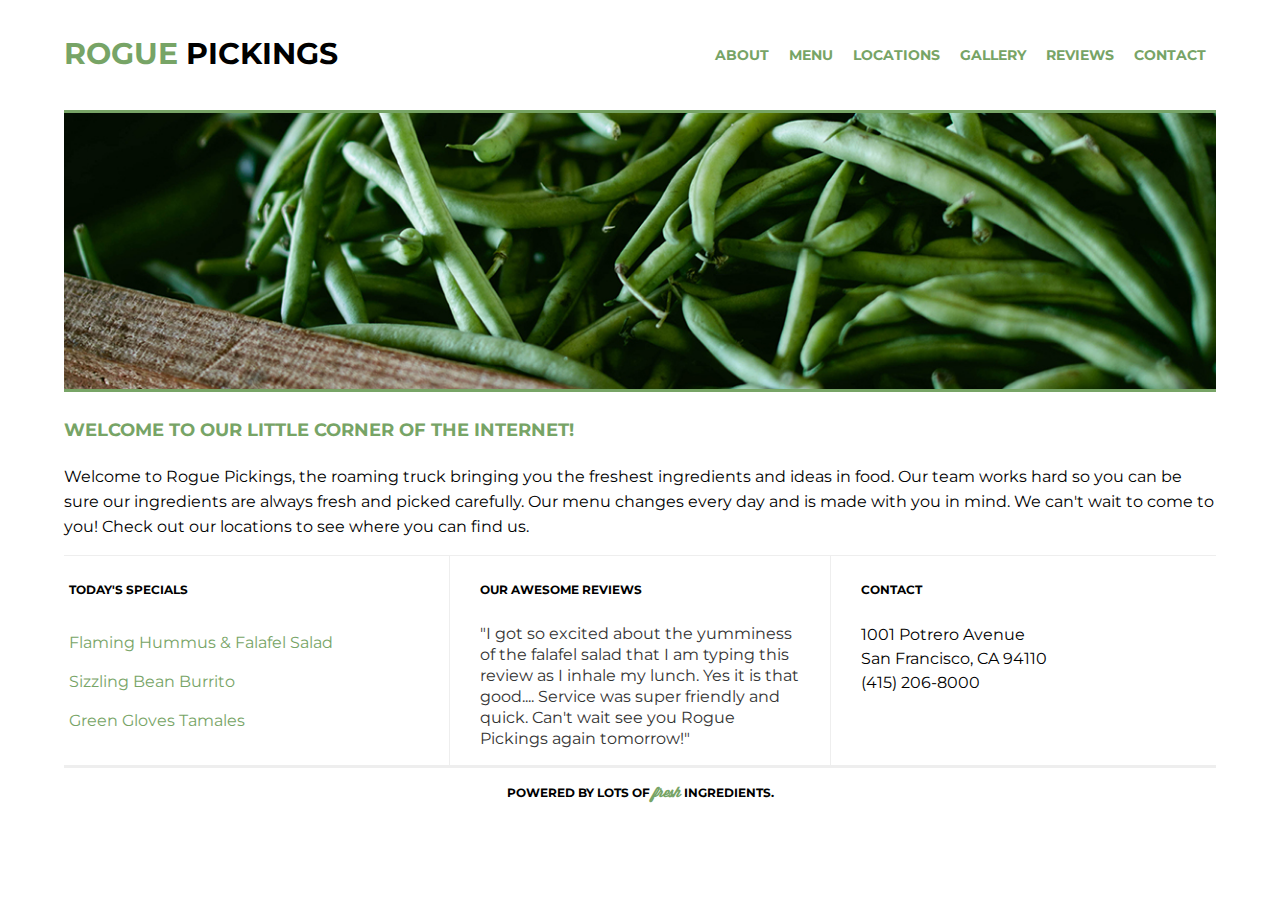
<file: rogue-pickings-responsive/index.html>
<!doctype html>
<html>
    <head>
        <meta charset="utf-8">
        <meta http-equiv="x-ua-compatible" content="ie=edge">
        <title>Rogue Pickings | Brush Up Those Skills!</title>
        <meta name="viewport" content="width=device-width, initial-scale=1, shrink-to-fit=no">
        <link rel="stylesheet" href="css/normalize.css">
        <link rel="stylesheet" href="css/main.css">
        <link href="https://fonts.googleapis.com/css?family=Montserrat:400,700" rel="stylesheet">
    </head>
    <body>
        <div class="container">
            <header>
                <h1><span>rogue</span> pickings</h1>
                <nav>
                    <ul>
                        <li>
                            <a href="">About</a>
                        </li>
                        <li>
                            <a href="">Menu</a>
                        </li>
                        <li>
                            <a href="">Locations</a>
                        </li>
                        <li>
                            <a href="">Gallery</a>
                        </li>
                        <li>
                            <a href="">Reviews</a>
                        </li>
                        <li>
                            <a href="">Contact</a>
                        </li>
                    </ul>
                </nav>
            </header>
            <section class="top-section">
                <div class="main-image"><img src="img/download.jpg" alt="green beans" /></div>
                <div class="main-title">
                    <h3>Welcome to our little corner of the internet!</h3>
                    <p>Welcome to Rogue Pickings, the roaming truck bringing you the freshest ingredients and ideas in food. Our team works hard so you can be sure our ingredients are always fresh and picked carefully. Our menu changes every day and is made with you in mind. We can't wait to come to you! Check out our locations to see where you can find us.</p>
                </div>
            </section>
            <section class="bottom-section">
                <div class="section-one">
                    <h4>Today's Specials</h4>
                    <ul class="menu">
                        <li>Flaming Hummus &amp; Falafel Salad</li>
                        <li>Sizzling Bean Burrito</li>
                        <li>Green Gloves Tamales</li>
                    </ul>
                </div>
                <div class="section-two">
                    <h4>Our Awesome Reviews</h4>
                    <p class="reviews">"I got so excited about the yumminess of the falafel salad that I am typing this review as I inhale my lunch. Yes it is that good.... Service was super friendly and quick. Can't wait see you Rogue Pickings again tomorrow!"</p>
                </div>
                <div class="section-three"><h4>Contact</h4>
                    <p class="address">1001 Potrero Avenue<br>
                        San Francisco, CA 94110<br>
                        (415) 206-8000 </p>
                </div>
            </section>
            <footer>
                <h4>Powered by lots of <span>fresh</span> ingredients.</h4>
            </footer>
        </div>
    </body>
</html>
</file>
<file: rogue-pickings-responsive/css/main.css>
@font-face{
	font-family: 'Wisdom Script';
	src: url('../fonts/wisdom-script.otf') format('opentype');
}

html{
	font-size: 16px;
}

body {
	font-family: 'Montserrat', Helvetica, Arial, sans-serif;
	display: flex;
	justify-content: center;
	align-items: center;
	font-size: 1em;
}

.container{
	max-width: 1200px;
	margin: 0 auto;
	width: 90%;
	display: flex;
	justify-content: center;
	align-items: center;
	flex-flow: row wrap;	
}

h1,
h2,
h3,
h4 {
	color: black;
	text-transform: uppercase;
	font-weight: 700;
}
h1 {
	font-size: 1.875em;
}
h2 {
    font-size: 1.5em;
}
h3 {
	font-size: 1.125em;
}
h4 {
	font-size: 0.75em;
}

p {
	font-size: 0.875em;
	line-height: 21px;
}

header {
	width: 100%;
	height: auto;
	border-bottom: 3px solid #77a466;
	margin: 0 auto;
	display: flex;
	justify-content: center;
	align-items: center;
	flex-flow: row wrap;
}

header h1 {
	width: 100%;
	text-align:center;
	border-bottom: 3px solid #77a466;
	padding:10px;
	margin: 20px 0 0 0; 
}
header h1 span {
	color: #77a466;
}

header nav {
	margin: 10px 0;
}
header nav ul {
	margin: 0;
	padding: 0;
}
header nav ul li {
	list-style-type: none;
	text-transform: uppercase;
	font-weight: 700;
	font-size: 0.875em;
	padding: 10px;
}
header nav ul li a{
	text-decoration: none;
	color:#77a466;
}

.top-section,
.bottom-section {
	width: 100%;
	margin: 0 auto;
	display: flex;
	justify-content: center;
	align-items: center;
	flex-flow: row wrap;
}

.main-image {
	height: auto;
	float: left;
}
.main-image img {
	width: 100%;
	border-bottom: 3px solid #77a466;
}

.main-title {
	height: auto;
	float: left;
}
.main-title h3 {
	text-align: left;
	padding: 5px 0;
	color: #77a466;
}
.main-title p {
	padding: 0;
	font-size: 1em;
	line-height: 25px;
}

.section-one,
.section-two,
.section-three {
	border-top: 1px solid #eee;
	width: 100%;
}

.section-one h4 {
	padding: 10px 0;
}

.menu {
	list-style: none;
	padding: 0;
}
.menu li {
	padding: 10px 0;
	color:#77a466;
}

.reviews {
	color: #333;
	font-size: 16px;
	line-height: 21px;
}

.address {
	font-size: 16px;
	line-height: 24px;
}

footer {
	height: 50px;
	border-top: 3px solid #eee;
	margin: 0 auto;
	clear: both;
	text-align: center;
	display: flex;
	justify-content: center;
	align-items: center;
	width: 100%;
}
footer span {
	font-family: 'Wisdom Script', cursive;
	text-transform: lowercase;
	color: #77a466;
	font-size: 14px;
}

/**********tablet version******************/
@media all and (min-width:768px) {

	.section-one,
	.section-two,
	.section-three {
		width: 33%;
		border-top: none;
	}

	.bottom-section{
		border-top: 1px solid #eee;
		align-items: flex-start;
	}

	.section-two {
		border-left: 1px solid #eee;
		border-right: 1px solid #eee;
	}

	.section-two h4,
	.section-three h4 {
		padding: 10px 30px;
	}

	p {
		padding: 0 30px;
	}
}
 

/***************desktop**************/
 
@media all and (min-width:1200px) {

	header {
		height: 110px;
		display: flex;
		justify-content: space-between;
		flex-flow: row;
	}	

	header h1 {
		margin:0;
		padding: 38px 0;
		text-align: left;
	}

	header nav {
		padding: 46px 0;
	}

	header nav ul {
		display: flex;
		justify-content: space-between;
	}

	header nav ul li {
		padding: 0 10px;
	}

}
</file>
